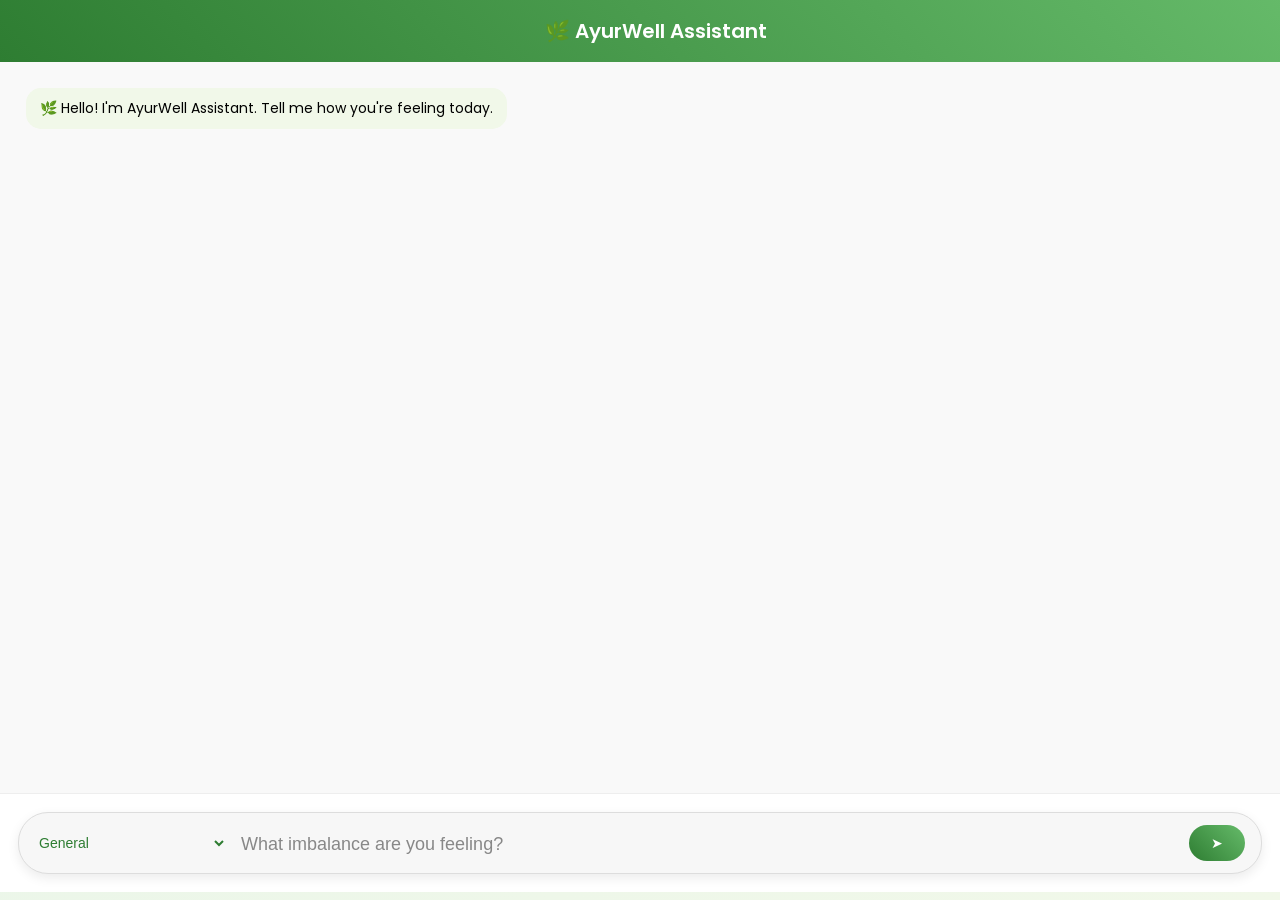
<file: index.html>
<!DOCTYPE html>
<html>
<head>
  <title>Ayurwell Chatbot</title>
  <link href="https://fonts.googleapis.com/css2?family=Poppins:wght@300;400;500;600&display=swap" rel="stylesheet">
  <style>
   body {
  margin: 0;
  padding: 0;

  height: 100vh;

  overflow: hidden;

  font-family: 'Poppins', sans-serif;

  background: linear-gradient(135deg, #e8f5e9, #f1f8e9);
}

   .chat-container {
  height: calc(100vh - 70px);

  display: flex;
  flex-direction: column;

  background: #f9f9f9;
}

    .chat-box {
  flex: 1;

  overflow-y: auto;

  padding: 20px;

  display: flex;
  flex-direction: column;

  gap: 12px;
}
    .message {
  padding: 10px 14px;
  margin: 6px;
  border-radius: 15px;
  max-width: 70%;
  font-size: 14px;

  white-space: pre-wrap;
}
    @keyframes fadeIn {
  from {
    opacity: 0;
    transform: translateY(10px);
  }
  to {
    opacity: 1;
    transform: translateY(0);
  }
}

    .user {
  background: #dcedc8;
  align-self: flex-end;
}

.bot {
  background: #f1f8e9;
  align-self: flex-start;
}
    

.input-wrapper {
  position: relative;
  flex: 1;
}

/* Smooth transitions everywhere */
* {
  transition: all 0.2s ease-in-out;
}

.suggestions-box {
  position: absolute;

  bottom: 90px;

  left: 20px;
  right: 20px;

  background: white;

  border-radius: 18px;

  box-shadow: 0 6px 20px rgba(0,0,0,0.12);

  overflow: hidden;

  z-index: 1000;
}
/* hi */
.suggestions-box.active {
  opacity: 1;
  transform: translateY(0);
  pointer-events: auto;
}

.suggestion-item {
  padding: 14px 18px;

  cursor: pointer;

  transition: 0.2s;

  border-bottom: 1px solid #f0f0f0;
}

.suggestion-item:hover,
.suggestion-item.active {
  background: #e8f5e9;
}

.chat-header {
  width: 100%;

  margin: 0;

  padding: 16px;

  background: linear-gradient(45deg, #2e7d32, #66bb6a);

  color: white;

  font-size: 20px;
  font-weight: 600;

  text-align: center;

  border-radius: 0;
}

select {
  border: none;
  background: transparent;

  font-size: 14px;

  color: #2e7d32;

  cursor: pointer;

  outline: none;

  min-width: 180px;
}
select:hover {
  border-color: #2e7d32;
}


.input-area {
  padding: 18px;

  background: white;

  border-top: 1px solid #eee;
}

.chat-controls {
  display: flex;
  align-items: center;
  gap: 12px;

  background: #f7f7f7;

  border: 1px solid #ddd;

  border-radius: 30px;

  padding: 12px 16px;

  box-shadow: 0 4px 12px rgba(0,0,0,0.08);
}

input {
  flex: 1;

  border: none;

  background: transparent;

  font-size: 20px;

  outline: none;
}
input::placeholder {
  font-size: 18px;
  color: #888;
}

button {
  background: linear-gradient(45deg, #2e7d32, #66bb6a);

  color: white;

  border: none;

  border-radius: 50px;

  padding: 10px 22px;

  cursor: pointer;

  font-size: 14px;
  font-weight: 500;
}

button:hover {
  transform: scale(1.05);
}

input:focus {
  border-color: #2e7d32;
  box-shadow: 0 0 6px rgba(46,125,50,0.3);
}

/* typing animation */
.typing {
  font-size: 14px;
  color: #555;
  margin: 5px;
}

.typing span {
  animation: blink 1.4s infinite;
}

.typing span:nth-child(2) {
  animation-delay: 0.2s;
}
.typing span:nth-child(3) {
  animation-delay: 0.4s;
}

@keyframes blink {
  0%, 80%, 100% { opacity: 0; }
  40% { opacity: 1; }
}

  </style>
</head>

<body>
<div class="chat-header">
  🌿 AyurWell Assistant
</div>
<div class="chat-container">
  <div class="chat-box" id="chatBox"></div>

  <div class="input-area">

  <div class="chat-controls">

    <select id="modeSelect" onchange="changeMode()">
      <option value="general">General</option>
      <option value="disease">Learn about a disease</option>
      <option value="remedy">Find a remedy</option>
      <option value="lifestyle">Suggest Ayurvedic Lifestyle</option>
    </select>

    <input 
  type="text" 
  id="userInput" 
  placeholder="What imbalance are you feeling?" 
  oninput="showSuggestions()"
/>

    <button onclick="sendMessage()">➤</button>
  </div>
  <div id="suggestionsBox" class="suggestions-box"></div>
</div>
<script src="data.js"></script>
<script>
window.onload = () => {

  window.chatContext = {};

  const chatBox = document.getElementById("chatBox");

  const welcome = document.createElement("div");

  welcome.classList.add("message", "bot");

  welcome.innerText =
    "🌿 Hello! I'm AyurWell Assistant. Tell me how you're feeling today.";

  chatBox.appendChild(welcome);
};
  
function sendMessage() {
  if (window.isSending) return;
  window.isSending = true;
  const input = document.getElementById("userInput");
  const sendBtn = document.querySelector("button");

  sendBtn.disabled = true;

  sendBtn.style.opacity = "0.6";

  sendBtn.style.cursor = "not-allowed";
  const message = input.value.trim();
  const chatBox = document.getElementById("chatBox");

  if (message === "") {

    sendBtn.disabled = false;
    window.isSending = false;

    sendBtn.style.opacity = "1";

    sendBtn.style.cursor = "pointer";

    return;
  }

  // USER MESSAGE
  const userMsg = document.createElement("div");
  userMsg.classList.add("message", "user");
  userMsg.innerText = message;
  chatBox.appendChild(userMsg);

  input.value = "";

  // FAKE DELAY (simulate thinking)
  // REAL BACKEND CALL
console.log("FETCH STARTING");
const typingDiv = document.createElement("div");
typingDiv.classList.add("message", "bot");
typingDiv.classList.add("typing");

typingDiv.innerHTML =
  "🌿 Consulting Ayurvedic knowledge <span>.</span><span>.</span><span>.</span>";
chatBox.appendChild(typingDiv);

console.log("FETCH STARTING");
console.log(window.chatContext);
fetch("https://ayurwell-backend.onrender.com/predict", {

  method: "POST",

  headers: {
    "Content-Type": "application/json"
  },

  body: JSON.stringify({

    message: message,

    severity: (
      window.chatContext &&
      window.chatContext.severity
    )
      ? window.chatContext.severity
      : {},

    context: JSON.parse(
       JSON.stringify(window.chatContext || {})
    )

  })

})

.then(async res => {

  if (!res.ok) {
    throw new Error("Backend error");
  }

  return res.json();
})

.then(data => {
  
  sendBtn.disabled = false;
  window.isSending = false;

  sendBtn.style.opacity = "1";

  sendBtn.style.cursor = "pointer";

  typingDiv.remove();

  const botMsg = document.createElement("div");

  botMsg.classList.add("message", "bot");

  if (data.type === "follow_up") {

  botMsg.innerText = data.question;

  window.chatContext = data.context;
}

else if (data.type === "severity_followup") {

  botMsg.innerText = data.question;

  window.chatContext = data.context || {};
}

else if (
  data.type === "conversation" ||
  data.type === "clarification"
) {

  botMsg.innerText = data.message;

  // preserve existing context
  window.chatContext = window.chatContext || {};
}

else if (
  data.type === "possible_conditions" ||
  data.type === "general_remedy"
) {

  botMsg.innerText =

    "🌿 " + data.message +

    "\n\n📊 Confidence: " + (data.confidence || "N/A") + "%" +

    "\n\n🌿 Remedies:\n" + (data.remedies || "Not available") +

    "\n\n🥗 Diet:\n" + (data.diet || "Not available") +

    "\n\n🧘 Lifestyle:\n" + (data.lifestyle || "Not available");

  window.chatContext = {};
}

else if (data.type === "final_answer") {

  botMsg.innerText =

    "🌿 " + data.message +

    "\n\n📊 Confidence: " + (data.confidence || "N/A") + "%" +

    "\n\n🌿 Remedies:\n" + (data.remedies || "Not available") +

    "\n\n🥗 Diet:\n" + (data.diet || "Not available") +

    "\n\n🧘 Lifestyle:\n" + (data.lifestyle || "Not available");

  window.chatContext = {};
}

  chatBox.appendChild(botMsg);

  chatBox.scrollTo({
  top: chatBox.scrollHeight,
  behavior: "smooth"
});

})

.catch(error => {
  
  sendBtn.disabled = false;
  window.isSending = false;

  sendBtn.style.opacity = "1";

  sendBtn.style.cursor = "pointer";

  typingDiv.remove();

  const botMsg = document.createElement("div");

  botMsg.classList.add("message", "bot");

  botMsg.innerText =
    "⚠️ Backend connection failed.";

  chatBox.appendChild(botMsg);
  input.focus();

  console.error(error);

});
}
function changeMode() {
  const mode = document.getElementById("modeSelect").value;
  const input = document.getElementById("userInput");

  if (mode === "disease") {
    input.placeholder = "Enter disease name...";
  } 
  else if (mode === "remedy") {
    input.placeholder = "Enter problem for remedy...";
  } 
  else if(mode=="lifestyle"){
    input.placeholder = "What imbalance are you feeling?";
  }
  else {
    input.placeholder = "Let's start your AyurWell journey";
  }
}

// suggestions part 
let currentIndex = -1;

function showSuggestions() {
  const input = document.getElementById("userInput").value.toLowerCase();
  const mode = document.getElementById("modeSelect").value;
  const box = document.getElementById("suggestionsBox");

  box.innerHTML = "";
  currentIndex = -1;

  if (input === "") {
    box.classList.remove("active");
    return;
  }

  const suggestions = data[mode].filter(item =>
    item.toLowerCase().includes(input)
  );

  if (suggestions.length === 0) {
    box.classList.remove("active");
    return;
  }

  suggestions.forEach((item, index) => {
    const div = document.createElement("div");
    div.classList.add("suggestion-item");
    div.innerText = item;

    div.onclick = () => {
      selectSuggestion(item);
    };

    box.appendChild(div);
  });

  box.classList.add("active");
}

function selectSuggestion(value) {
  document.getElementById("userInput").value = value;
  document.getElementById("suggestionsBox").innerHTML = "";
  document.getElementById("suggestionsBox").classList.remove("active");
}

document.getElementById("userInput").addEventListener("keydown", function(e) {
  const items = document.querySelectorAll(".suggestion-item");

  if (e.key === "ArrowDown") {
    currentIndex++;
    if (currentIndex >= items.length) currentIndex = 0;
    updateActive(items);
  }

  else if (e.key === "ArrowUp") {
    currentIndex--;
    if (currentIndex < 0) currentIndex = items.length - 1;
    updateActive(items);
  }

  else if (e.key === "Enter") {
    e.preventDefault();

    if (currentIndex >= 0 && items[currentIndex]) {
      selectSuggestion(items[currentIndex].innerText);

    setTimeout(() => {
      sendMessage();
    }, 100);
    } else {
      sendMessage(); // normal send
    }
  }
});

function updateActive(items) {
  items.forEach(item => item.classList.remove("active"));
  if (items[currentIndex]) {
    items[currentIndex].classList.add("active");
  }
}

</script>

</body>
</html>
</file>
